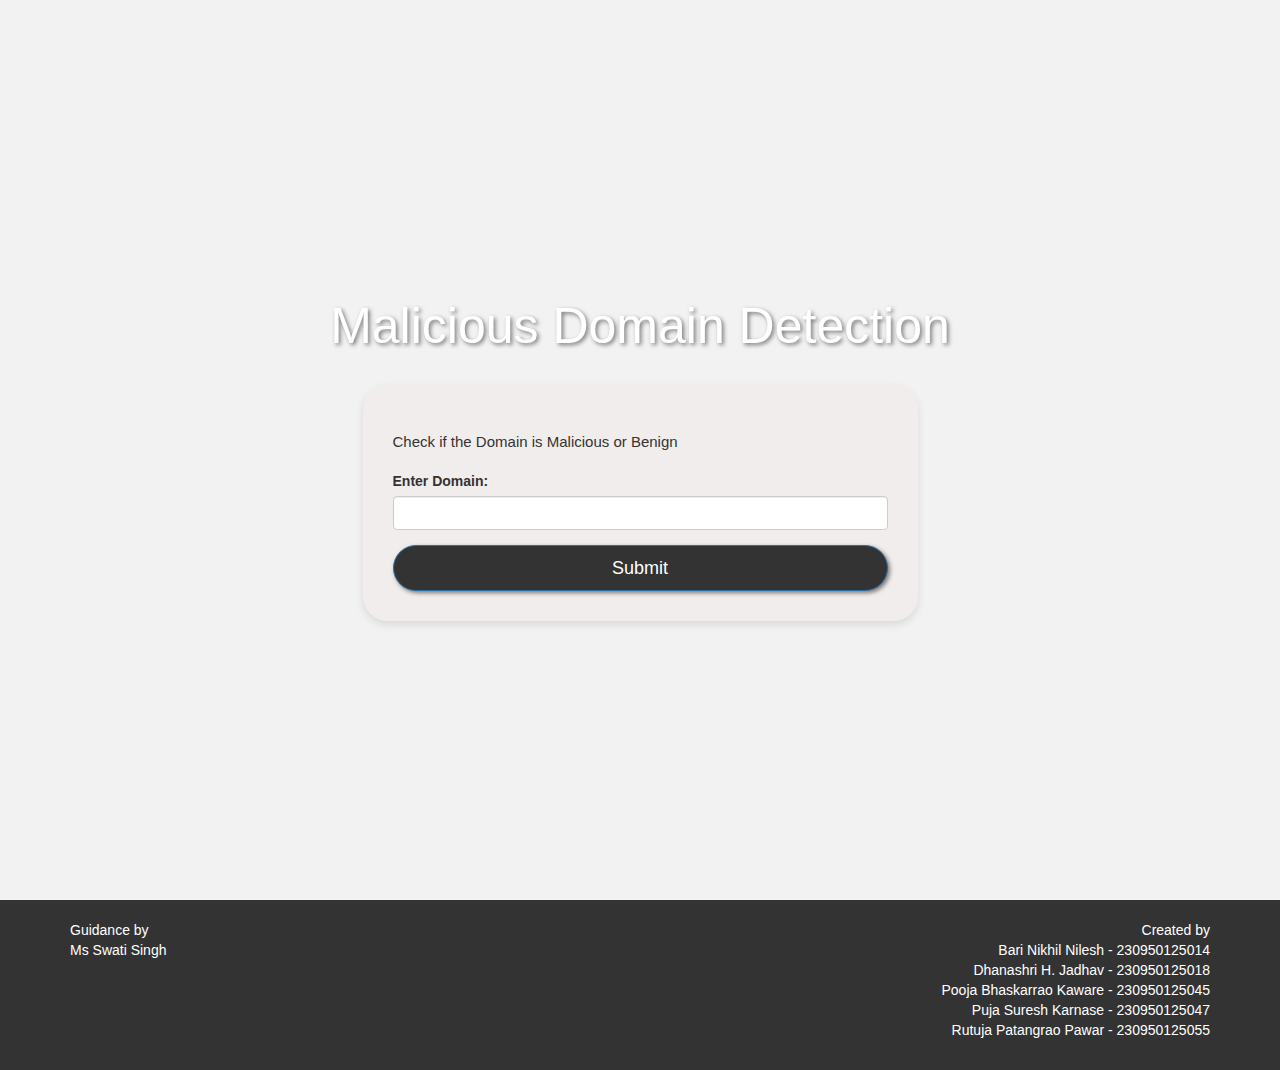
<file: Templates/index.html>
<!DOCTYPE html>
<html lang="en">
<head>
  <title>Malicious Domain Detection - Result</title>
  <meta charset="utf-8">
  <meta name="viewport" content="width=device-width, initial-scale=1">
  <link rel="stylesheet" href="https://maxcdn.bootstrapcdn.com/bootstrap/3.4.1/css/bootstrap.min.css">
  <style>
    /* Global styles */
    body {
      font-family: Arial, sans-serif;
      background-color: #f2f2f2;
    }

    /* Header styles */
    #intro {
      background-image: url("https://ak.picdn.net/shutterstock/videos/1065791773/thumb/1.jpg");
      background-repeat: no-repeat;
      background-position: center;
      background-size: cover;
      background-attachment: fixed;
      height: 100vh;
      display: flex;
      align-items: center;
    }

    .heading {
      text-align: center;
      color: #ffffff;
      text-shadow: 2px 2px 4px rgba(0, 0, 0, 0.5);
      margin-bottom: 0; /* Remove default margin */
      padding-bottom: 20px; /* Add padding to move the form downwards */
    }

    .heading h1 {
      font-size: 5rem; /* Increase font size */
    }

    /* Form styles */
    .form-container {
      background-color: #f0eaeab8;
      padding: 30px;
      border-radius: 25px; /* Adjust border radius */
      box-shadow: 0 4px 8px rgba(0, 0, 0, 0.1);
    }

    .form-container h3 {
      font-size: 1.5rem;
      margin-bottom: 20px;
      color: #333333;
    }

    /* Change the button type and add shadow effect */
    .form-container button[type="submit"] {
      background-color: #333333;
      color: #ffffff;
      box-shadow: 2px 2px 4px rgba(0, 0, 0, 0.5);
      border-radius: 25px; /* Adjust border radius */
    }

    .form-container button[type="submit"]:hover {
      background-color: #222222;
    }

    /* Warning message styles */
    .warning-message {
      color: red;
      font-size: 14px;
      margin-top: 5px;
      display: none; /* Initially hide the warning message */
      text-align: center; /* Center the warning message */
    }

    .warning-symbol {
      color: red; /* Set the color to red */
      font-size: 24px;
      margin-right: 5px;
    }

    /* Footer styles */
    footer {
      background-color: #333333;
      color: #ffffff;
      padding: 20px 0;
      text-align: center;
    }
  </style>
</head>
<body>
<div id="intro" class="bg-image shadow-2-strong">
    <div class="container">
        <div class="row">
            <div class="col-md-12">
                <div class="heading">
                    <h1>Malicious Domain Detection</h1>
                </div>
            </div>
        </div>
        <div class="row">
            <div class="col-md-6 col-md-offset-3">
                <div class="form-container">
                    <h3>Check if the Domain is Malicious or Benign</h3>
                    <form action="/predict" method="post" onsubmit="return validateForm()">
                        <div class="form-group">
                            <label for="domain">Enter Domain:</label>
                            <input type="text" class="form-control" id="domain" name="domain">
                        </div>
                        <!-- Warning message -->
                        <div class="warning-message" id="warning-message">
                            Please enter a domain. ❗
                        </div>
                        <!-- Change the button type and add shadow effect -->
                        <button type="submit" class="btn btn-primary btn-lg btn-block">Submit</button>
                    </form>
                </div>
            </div>
        </div>
    </div>
</div>
<footer>
    <div class="container">
        <div class="row">
            <div class="col-md-6 text-left">
                <p>Guidance by <br>Ms Swati Singh</p>
            </div>
            <div class="col-md-6 text-right">
                <p>Created by <br>Bari Nikhil Nilesh - 230950125014<br>Dhanashri H. Jadhav - 230950125018<br>Pooja Bhaskarrao Kaware - 230950125045<br>Puja Suresh Karnase - 230950125047<br>Rutuja Patangrao Pawar - 230950125055</p>
            </div>
        </div>
    </div>
</footer>

<script>
    function validateForm() {
        var domain = document.getElementById("domain").value;
        if (domain === "") {
            document.getElementById("warning-message").style.display = "block";
            return false;
        }
        return true;
    }
</script>

</body>
</html>
</file>
